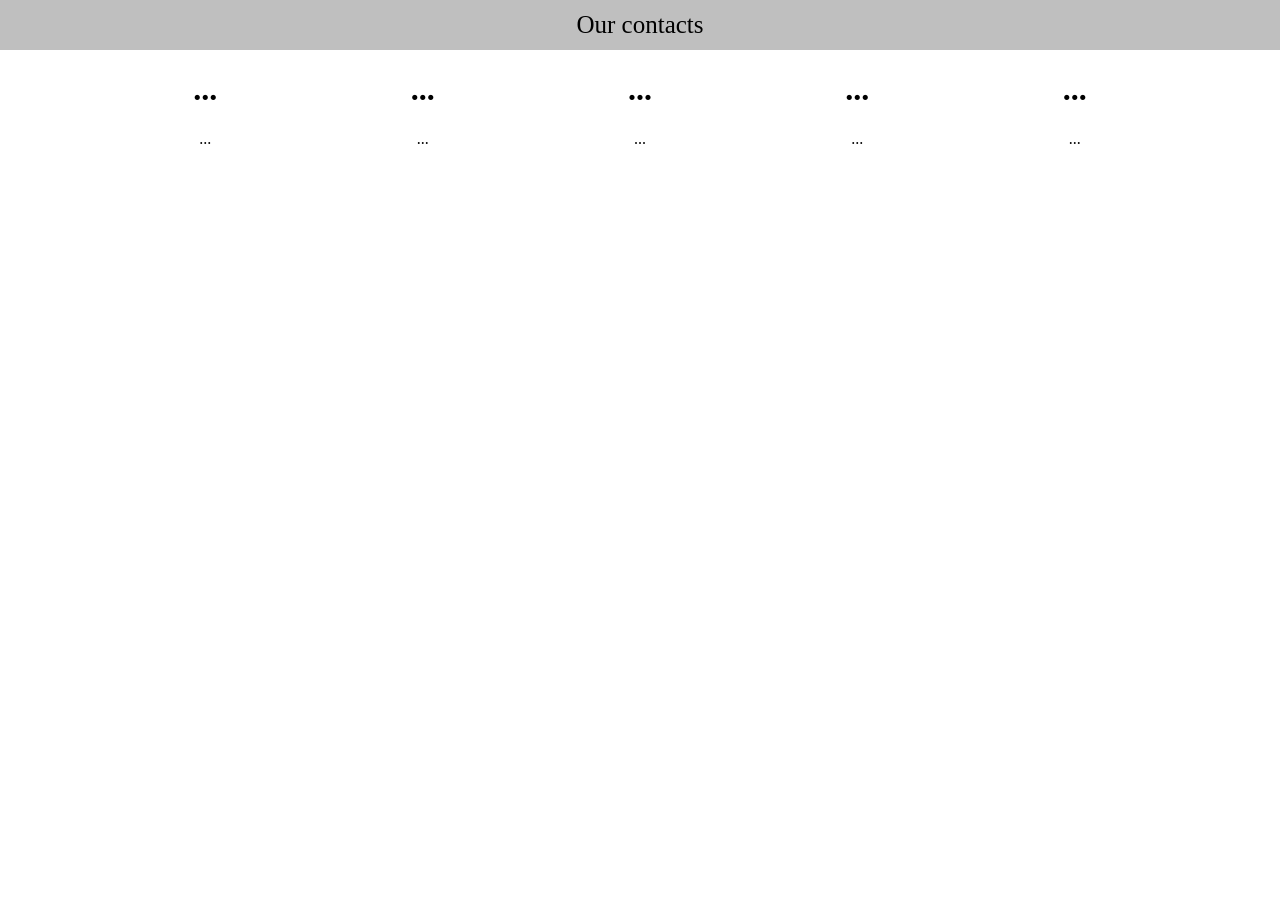
<file: contactos.html>
<!DOCTYPE html>
<html>
<head>
	<meta charset="utf-8">
	<meta name="viewport" content="width=device-width, initial-scale=1">
	<title>Contactos</title>
	<link rel="stylesheet" type="text/css" href="contactos.css">
</head>
<body>

<div class="toppp">Our contacts</div>
   
   <div class="xico">
   	
   	<div class="contactos">
   		
   		<h1>...</h1>

   		<p>...</p>

   	</div>

   	<div class="contactos">
   		
   		<h1>...</h1>

   		<p>...</p>

   	</div>


  	<div class="contactos">
   		
   		<h1>...</h1>

   		<p>...</p>

   	</div>


   		<div class="contactos">
   		
   		<h1>...</h1>

   		<p>...</p>

   	</div>


  	<div class="contactos">
   		
   		<h1>...</h1>

   		<p>...</p>

   	</div>

   </div>

</body>
</html>
</file>
<file: contactos.css>
body{

	margin: 0;
	padding: 0;
}

.toppp{

	height: 50px;
	background-color: #8888;
	line-height: 50px;
	text-align: center;
	font-size: 25px;
	color: #000000;
}

.xico{

	display: flex;
	justify-content: space-evenly;
}

.xico h1{

	text-align: center;
	
}


.xico p{

	text-align: center;
}
</file>
